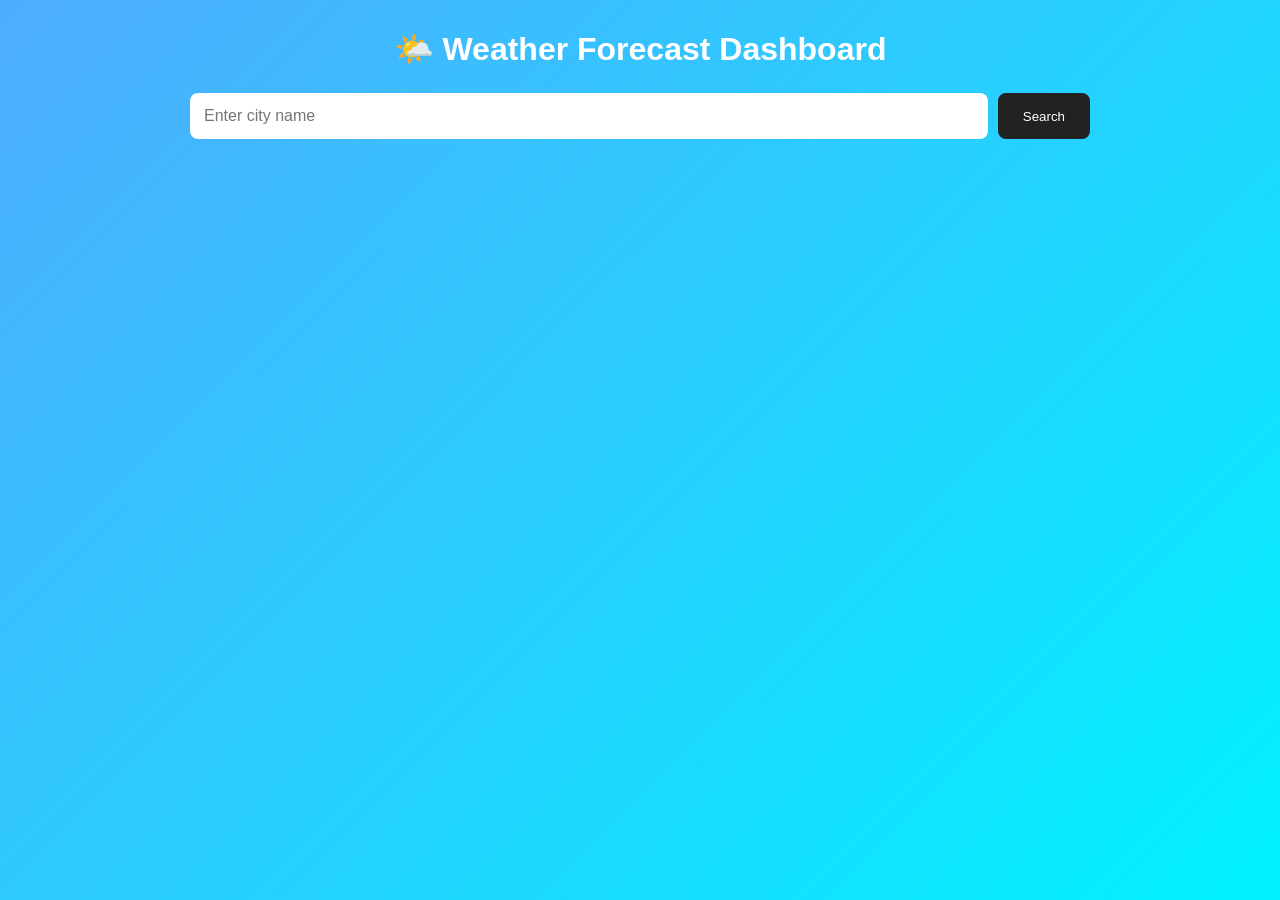
<file: WEEK-4/index.html>
<!DOCTYPE html>
<html lang="en">
<head>
    <meta charset="UTF-8">
    <meta name="viewport" content="width=device-width, initial-scale=1.0">
    <title>Weather Forecast Dashboard</title>
    <link rel="stylesheet" href="style.css">
</head>
<body>
<div class="container">
    <h1>🌤️ Weather Forecast Dashboard</h1>
    <div class="search-box">
        <input
            type="text"
            id="cityInput"
            placeholder="Enter city name">
        <button id="searchBtn">Search</button>
    </div>
    <p id="message"></p>
    <div id="weather" class="hidden">
        <div class="current-weather">
            <h2 id="location"></h2>
            <div class="temperature">
                <span id="temperature"></span>°C
            </div>
            <p id="description"></p>
            <div class="details">
                <div>
                    <strong>💧</strong>
                    <strong>Humidity</strong>
                    <span id="humidity"></span>%
                </div>
                <div>
                    <strong>💨</strong>
                    <strong>Wind</strong>
                    <span id="wind"></span> km/h
                </div>
            </div>
        </div>
        <h2>10-Day Forecast</h2>
         <div id="forecast" class="forecast"></div>
    </div>
</div>
<script src="script.js"></script>
</body>
</html>
</file>
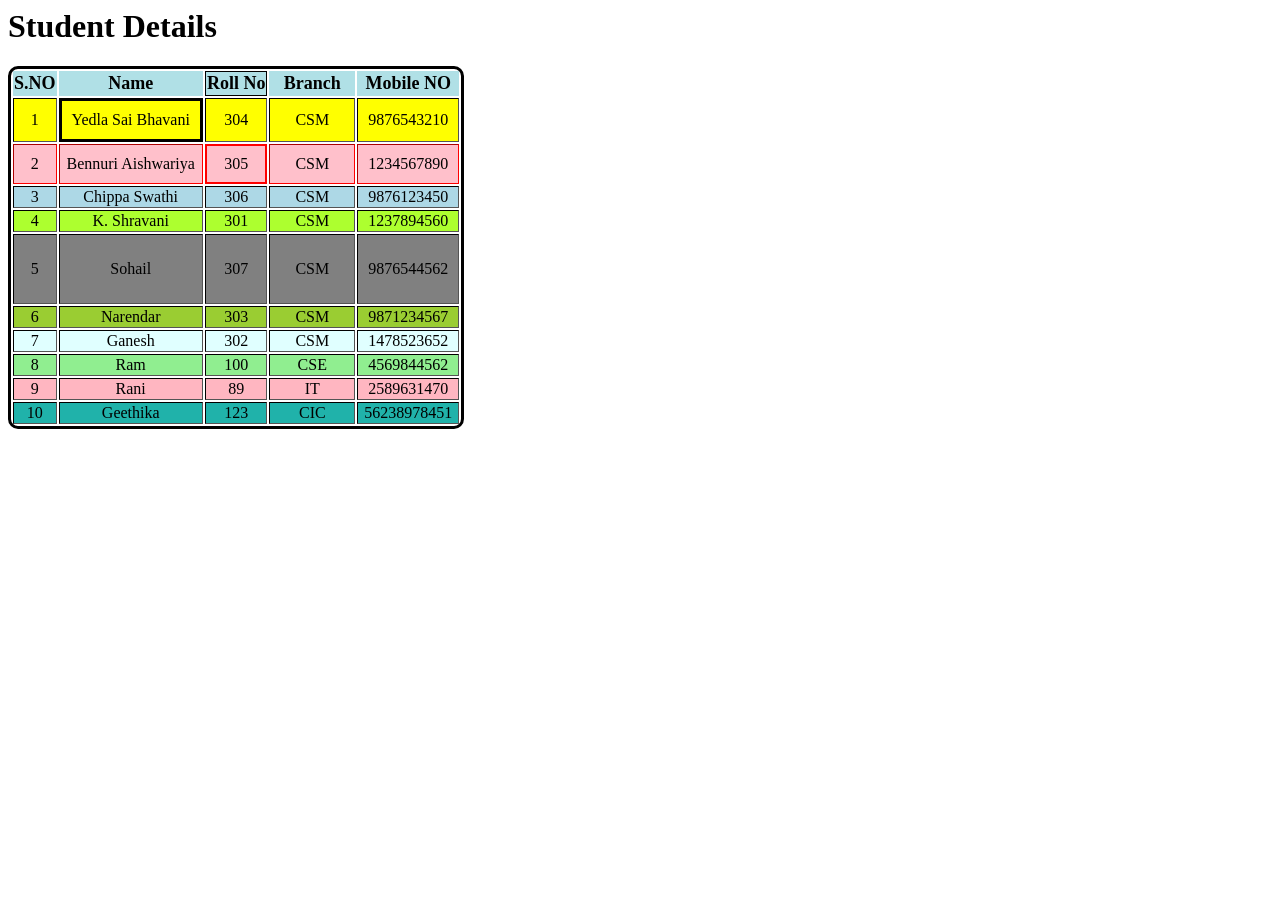
<file: WEEK-2/table.html>
<html lang="en">
<head>
    <meta charset="UTF-8">
    <meta name="viewport" content="width=device-width, initial-scale=1.0">
    <title>Table Tag</title>
    <link rel="stylesheet" href="style.css">
</head>
<body>
    <h1>Student Details</h1>
    <table border="1" style="border:3px solid black;">
        <tr style="background-color:powderblue;">
            <th style="border:3px black;">S.NO</th>
            <th style="border:2px powderblue">Name</th>
            <th style="border:1px double black">Roll No</th>
            <th style="border:3px black">Branch</th>
            <th style="border:3px black">Mobile NO</th>
        </tr>

        <tr style="background-color: yellow;">
            <td>1</td>
            <td style="padding: 10px;border:3px solid black">Yedla Sai Bhavani</td>
            <td>304</td>
            <td>CSM</td>
            <td>9876543210</td>
        </tr>

        <tr style="background-color:pink;border: 20px solid red;">
            <td>2</td>
            <td>Bennuri Aishwariya</td>
            <td style="border: 2px solid red">305</td>
            <td>CSM</td>
            <td style="padding: 10px;">1234567890</td>
        </tr>

        <tr style="background-color: lightblue;">
            <td>3</td>
            <td>Chippa Swathi</td>
            <td>306</td>
            <td>CSM</td>
            <td>9876123450</td>
        </tr>

        <tr style="background-color: greenyellow;">
            <td>4</td>
            <td>K. Shravani</td>
            <td>301</td>
            <td>CSM</td>
            <td>1237894560</td>
        </tr>

        <tr style="background-color: gray;">
            <td>5</td>
            <td>Sohail</td>
            <td>307</td>
            <td style="padding: 25px;">CSM</td>
            <td>9876544562</td>
        </tr>

        <tr style="background-color: yellowgreen;">
            <td>6</td>
            <td>Narendar</td>
            <td>303</td>
            <td>CSM</td>
            <td>9871234567</td>
        </tr>

        <tr style="background-color:lightcyan;">
            <td>7</td>
            <td>Ganesh</td>
            <td>302</td>
            <td>CSM</td>
            <td>1478523652</td>
        </tr>

        <tr style="background-color:lightgreen">
            <td>8</td>
            <td>Ram</td>
            <td>100</td>
            <td>CSE</td>
            <td>4569844562</td>
        </tr>

        <tr style="background-color:lightpink">
            <td>9</td>
            <td>Rani</td>
            <td>89</td>
            <td>IT</td>
            <td>2589631470</td>
        </tr>

        <tr style="background-color: lightseagreen">
            <td>10</td>
            <td>Geethika</td>
            <td>123</td>
            <td>CIC</td>
            <td>56238978451</td>
        </tr>
    </table>
</body>
</html>
</file>
<file: WEEK-4/style.css>
* {
    box-sizing: border-box;
    margin: 0;
    padding: 0;
}

body {
    font-family: Arial, sans-serif;
    background: linear-gradient(135deg, #4facfe, #00f2fe);
    min-height: 100vh;
    padding: 30px;
}

.container {
    max-width: 900px;
    margin: auto;
}

h1 {
    text-align: center;
    color: white;
    margin-bottom: 25px;
}

.search-box {
    display: flex;
    gap: 10px;
    margin-bottom: 20px;
}

.search-box input {
    flex: 1;
    padding: 14px;
    border: none;
    border-radius: 8px;
    font-size: 16px;
}

.search-box button {
    padding: 14px 25px;
    border: none;
    border-radius: 8px;
    background: #222;
    color: white;
    cursor: pointer;
}

.search-box button:hover {
    background: #444;
}

#message {
    text-align: center;
    color: white;
    margin: 15px;
}

.current-weather {
    background: rgba(255, 255, 255, 0.9);
    padding: 30px;
    border-radius: 15px;
    text-align: center;
    margin-bottom: 25px;
}

#location {
    font-size: 28px;
    margin-bottom: 15px;
}

.temperature {
    font-size: 60px;
    font-weight: bold;
    color: #2196f3;
}

#description {
    font-size: 20px;
    margin: 10px 0 25px;
}

.details {
    display: flex;
    justify-content: center;
    gap: 50px;
}

.details div {
    display: flex;
    flex-direction: column;
    gap: 5px;
}

.forecast {
    display: grid;
    grid-template-columns: repeat(5, 1fr);
    gap: 15px;
    margin-top: 15px;
}

.forecast-card {
    background: white;
    padding: 20px;
    border-radius: 12px;
    text-align: center;
}

.forecast-card h3 {
    margin-bottom: 10px;
}

.forecast-card .temp {
    font-size: 24px;
    font-weight: bold;
    color: #2196f3;
    margin: 10px 0;
}

.hidden {
    display: none;
}

@media (max-width: 700px) {
    .forecast {
        grid-template-columns: repeat(2, 1fr);
    }

    .details {
        gap: 20px;
    }
}

@media (max-width: 450px) {
    .search-box {
        flex-direction: column;
    }

    .forecast {
        grid-template-columns: 1fr;
    }
}
</file>
<file: WEEK-2/style.css>
th
{
    font-family: 'Times New Roman', Times, serif;
    font-size: large;
    font-weight: bold;
}
table
{
    text-align: center;
    border-radius: 10px;
}

td:hover
{
    background-color:aquamarine;
    color: blue;
}
</file>
